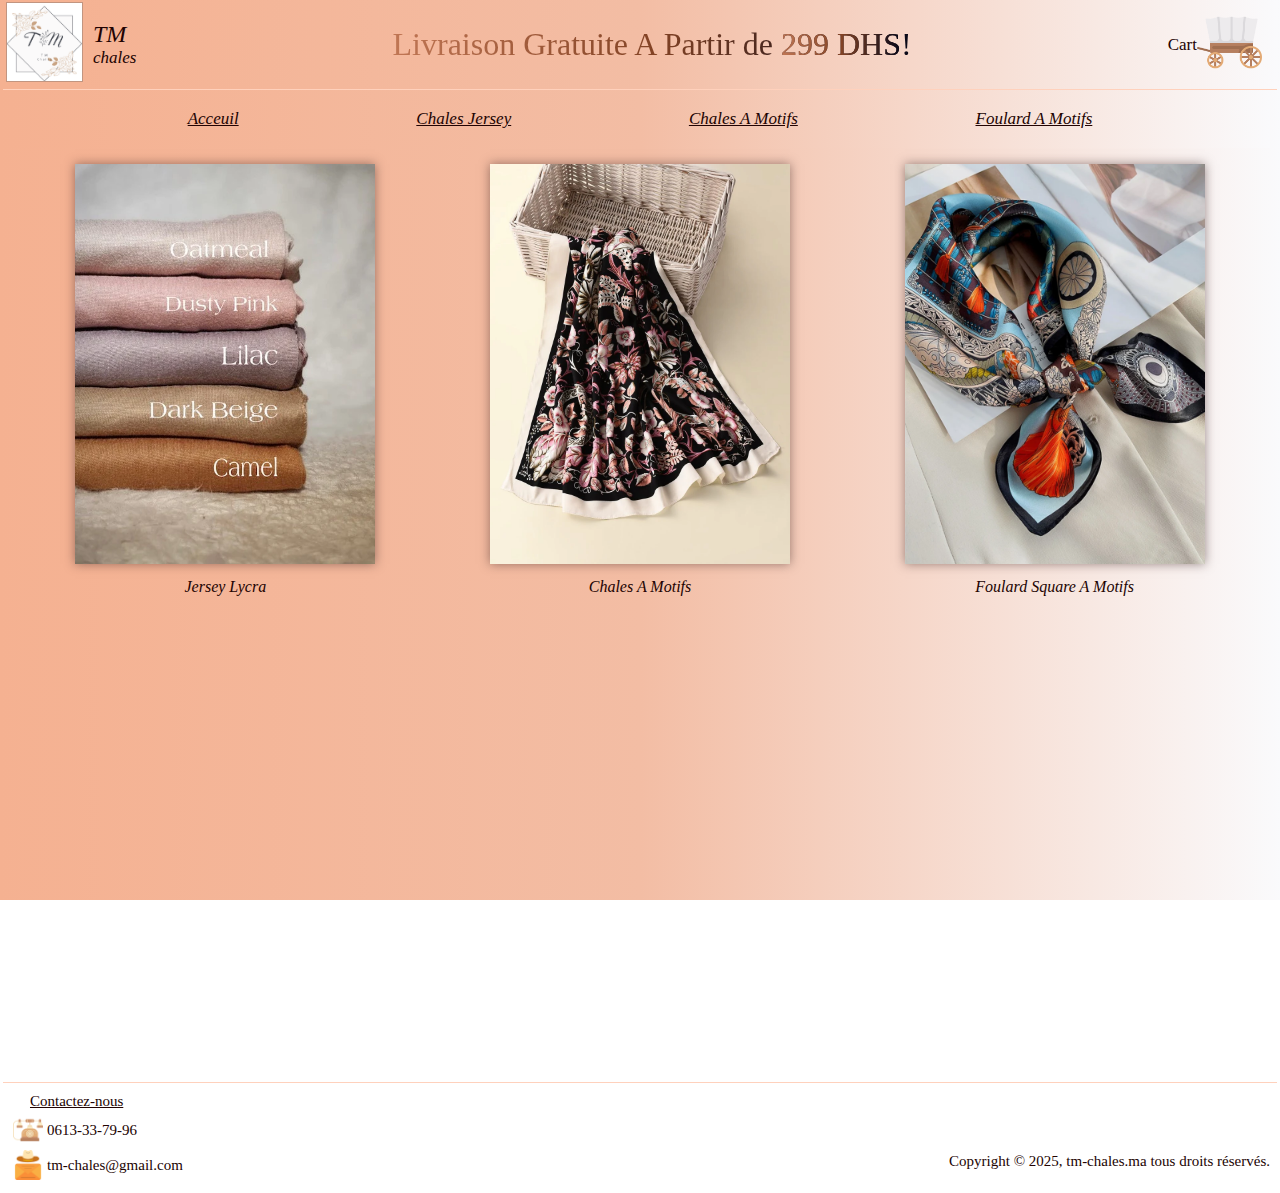
<file: index.html>
<!DOCTYPE html>
<html>

<head>
  <title>TM-Chales</title>

  <script type="module" src="scripts/index.js" defer></script>


  <!-- This code is needed for responsive design to work.
      (Responsive design = make the website look good on
      smaller screen sizes like a phone or a tablet). -->
  <meta name="viewport" content="width=device-width, initial-scale=1">

  <!-- Load a font called Roboto from Google Fonts. -->
  <link rel="preconnect" href="https://fonts.googleapis.com">
  <link rel="preconnect" href="https://fonts.gstatic.com" crossorigin>
  <link href="https://fonts.googleapis.com/css2?family=Roboto:wght@400;500;700&display=swap" rel="stylesheet">

  <!-- Here are the CSS files for this page. -->
  <link rel="stylesheet" href="shared/header.css">
  <link rel="stylesheet" href="shared/general.css">
  <link rel="stylesheet" href="styles/index.css">
  <link rel="stylesheet" href="shared/menuBar.css">
  <link rel="stylesheet" href="shared/footer.css">
</head>

<body>

  <div class="header">
    <div class="header-left-section">
      <a href="index.html" class="header-link">
        <img class="logo" src="images/logo.png">
      </a>
      <div class="welcome-banner">
        <div class="brand-name">TM </div>
        <div class="brand-name-suite">chales </div>
      </div>
    </div>

    <div class="header-middle-section">
      <!--<input class="search-bar" type="text" placeholder="Search">
      <button class="searchButton">
        <img class="searchIcon" src="images/icons/searchIcon.png">
      </button>-->
      <div class="free-delivery-banner">Livraison Gratuite A Partir de <span class="price-free-delivery">299 DHS</span>! </div>
    </div>

    <div class="header-right-section">
      <div>Cart</div>
      <a class="cart-link" href="checkout.html">
        <img class="cartIcon" src="images/icons/cartIcon.png">
        <div class="cart-quantity js-cart-quantity"></div>
      </a>
    </div>
  </div>

  <div class="menu-bar">
    <a href="index.html">Acceuil</a>
    <a href="jerseyChales.html">Chales Jersey</a>
    <a href="chalesAMotifs.html">Chales A Motifs</a>
    <a href="foulardsAMotifs.html">Foulard A Motifs</a>
  </div>

  <div class="main">
    <div class="category-grid">
      <div class="category-container">
        <a class="category-link" href="jerseyChales.html" data-category="jerseyChales"><img class="category-img" src="images/jersey/jerseyScarfs.webp"></a>
        <div class="image-title">Jersey Lycra</div>
      </div>
      <div class="category-container">
        <a class="category-link" href="chalesAMotifs.html" data-category="chalesAMotifs"><img class="category-img" src="images/printedSilk/printedSilkScarfs.webp"></a>
        <div class="image-title">Chales A Motifs</div>
      </div>
      <div class="category-container">
        <a class="category-link" href="foulardsAMotifs.html" data-category="foulardsAMotifs"><img class="category-img" src="images/silkSquare/squareScarfs.jpg"></a>
        <div class="image-title">Foulard Square A Motifs</div>
      </div>
    </div>
  </div>
  <div class="footer">
    <div class="contact">
      <div class="contact-text">Contactez-nous</div>
      <div class="contact-number">
        <img class="phone-icon" src="images/icons/phoneIcon.png">
        <div>0613-33-79-96</div>
      </div>
      <div class="contact-mail">
        <img class="mail-icon" src="images/icons/mailIcon.png">
        <div>tm-chales@gmail.com</div>
      </div>
    </div>
    <div class="copyright">
      Copyright © 2025, tm-chales.ma tous droits réservés.
    </div>
  </div>
</body>

</html>
</file>
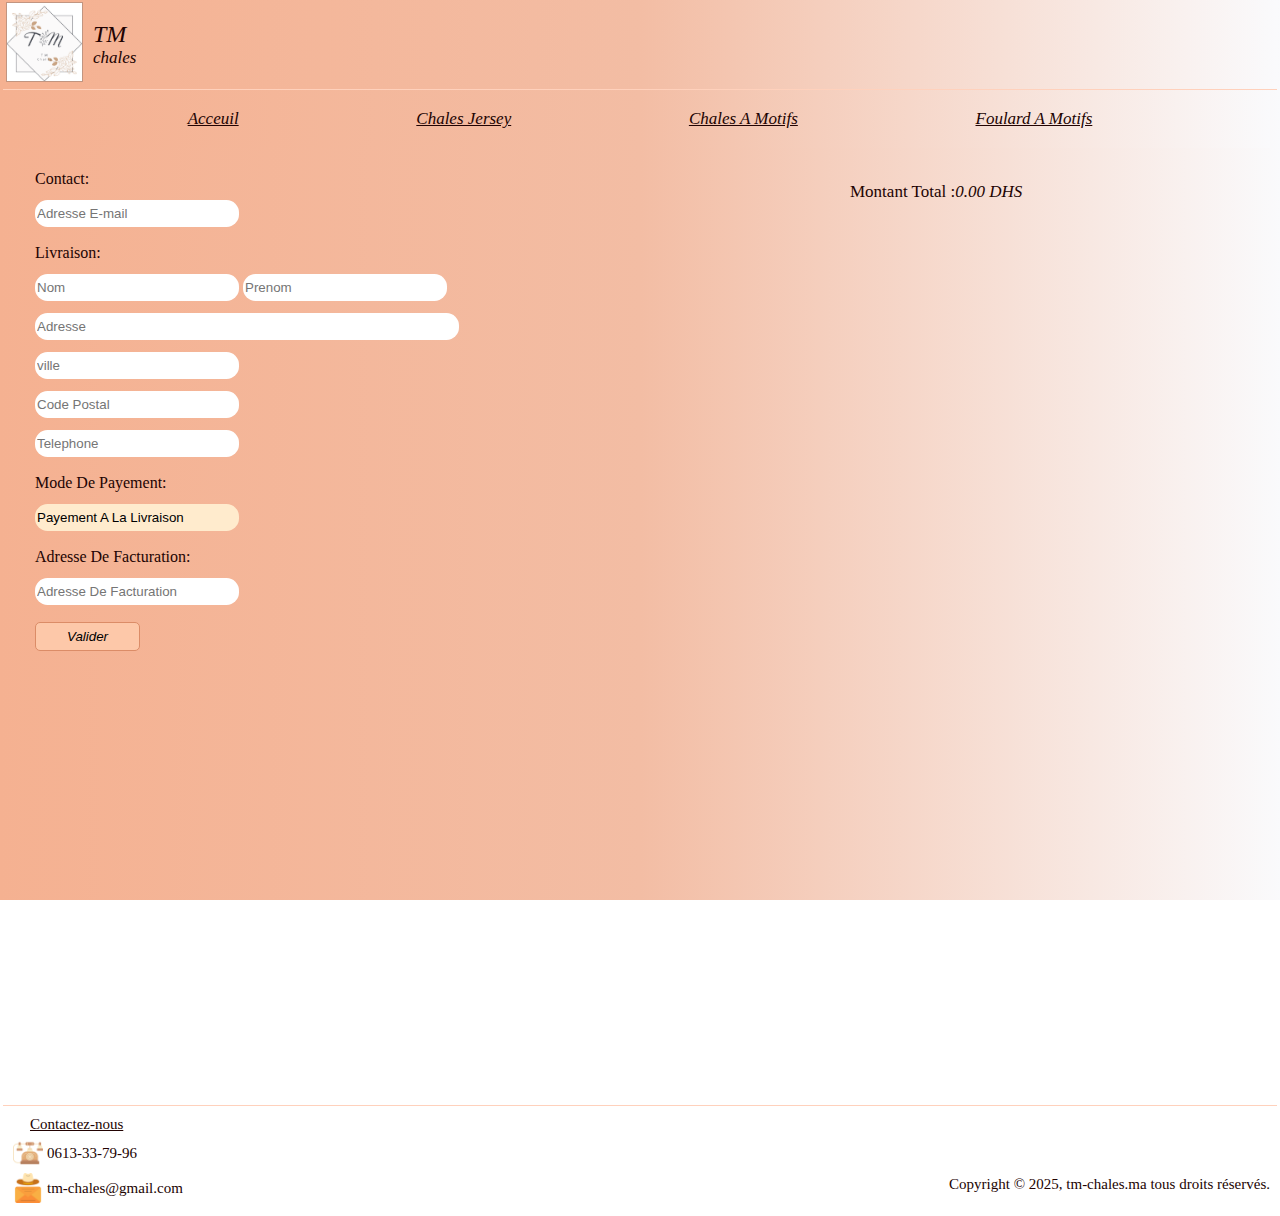
<file: billing.html>
<!DOCTYPE html>
<html>

<head>
    <title>TM-chales CheckOut</title>
 
    
    <script type="module" src="scripts/checkout/billing.js" defer></script>
    
  <!--    <script type="text/javascript"
        src="https://cdn.jsdelivr.net/npm/@emailjs/browser@4/dist/email.min.js">
    </script>
    <script type="text/javascript">
     (function(){
      emailjs.init({
        publicKey: "GOMix2LO1ZuwB4JUt",
      });
    })();
    </script>-->
   
    


    <!-- This code is needed for responsive design to work.
      (Responsive design = make the website look good on
      smaller screen sizes like a phone or a tablet). -->
    <meta name="viewport" content="width=device-width, initial-scale=1">

    <!-- Load a font called Roboto from Google Fonts. -->
    <link rel="preconnect" href="https://fonts.googleapis.com">
    <link rel="preconnect" href="https://fonts.gstatic.com" crossorigin>
    <link href="https://fonts.googleapis.com/css2?family=Roboto:wght@400;500;700&display=swap" rel="stylesheet">

    <!-- Here are the CSS files for this page. -->
    <link rel="stylesheet" href="shared/header.css">
    <link rel="stylesheet" href="shared/general.css">
    <link rel="stylesheet" href="styles/billing.css">
    <link rel="stylesheet" href="shared/menuBar.css">
    <link rel="stylesheet" href="shared/modals.css">
    <link rel="stylesheet" href="shared/footer.css">
</head>

<body>

    <div class="header">
        <div class="header-left-section">
            <a href="index.html" class="header-link">
                <img class="logo" src="images/logo.png">
            </a>
            <div class="welcome-banner">
                <div class="brand-name">TM </div>
                <div class="brand-name-suite">chales </div>
            </div>
        </div>

        <div class="header-middle-section">
           <!-- <input class="search-bar" type="text" placeholder="Search">
            <button class="searchButton">
                <img class="searchIcon" src="images/icons/searchIcon.png">
            </button>-->
        </div>

        <div class="header-right-section">
            <!--<div>Cart</div>
            <a class="cart-link header-link" href="checkout.html">
                <img class="cartIcon" src="images/icons/cartIcon.png">
                <div class="cart-quantity"></div>-->
            </a>
        </div> 
    </div>

    <div class="menu-bar">
    <a href="index.html">Acceuil</a>
    <a href="jerseyChales.html">Chales Jersey</a>
    <a href="chalesAMotifs.html">Chales A Motifs</a>
    <a href="foulardsAMotifs.html">Foulard A Motifs</a>
    </div>

    <div class="main">
       <!-- display nbr of items
        <div class="nbrOfItemsBox">
            <div class="js-cart-quantity"></div>
            <div class="items"> -Produits</div>
        </div>-->
        <div class="modal-container-hide js-modal-container">  
        </div>
        <div class="grids-container">
            <form action="order-sent.html" method="GET" class="billing-infos">
                <div class="email">
                    <label>Contact:</label>
                    <input type="email" class="email js-email" placeholder="Adresse E-mail" required> 
                </div>
                <div class="billing">
                    <label class="bTitle">Livraison:</label>
                    <div class="name">
                        <input type="text" class="f-name js-l-name" placeholder="Nom" required>  
                        <input type="text" class="l-name js-f-name" placeholder="Prenom" required> 
                    </div>
                    <input type="text" class="adress js-adress" placeholder="Adresse" required> 
                    <input type="text" class="city js-city" placeholder="ville" required> 
                    <input type="text" class="postal-code js-postal-code" placeholder="Code Postal" required> 
                    <input type="text" class="number js-number" placeholder="Telephone" required>
                     
                </div>
                <div class="payement">
                    <label>Mode De Payement:</label>
                    <input type="text" class="mode-payment" value="Payement A La Livraison" readonly> 
                </div>
                <div class="billing-adress">
                    <label>Adresse De Facturation:</label>
                    <input type="text" class="billing-adress" placeholder="Adresse De Facturation" required> 
                </div>
                <button type="submit" class="submit-button js-submit-button">Valider</button>
            </form>
            <div class="recap-cart">
                <div class="cart-items"></div>
                <div class="payment-summary">render payement</div>
            </div>
            
        </div>
    </div>
    <div class="footer">
        <div class="contact">
            <div class="contact-text">Contactez-nous</div>
            <div class="contact-number">
                <img class="phone-icon" src="images/icons/phoneIcon.png"></img>
                <div>0613-33-79-96</div>
            </div>
            <div class="contact-mail">
                <img class="mail-icon" src="images/icons/mailIcon.png"></img>
                <div>tm-chales@gmail.com</div>
            </div>
        </div>
        <div class="copyright">
            Copyright © 2025, tm-chales.ma tous droits réservés.
        </div>
    </div>
</body>

</html>
</file>
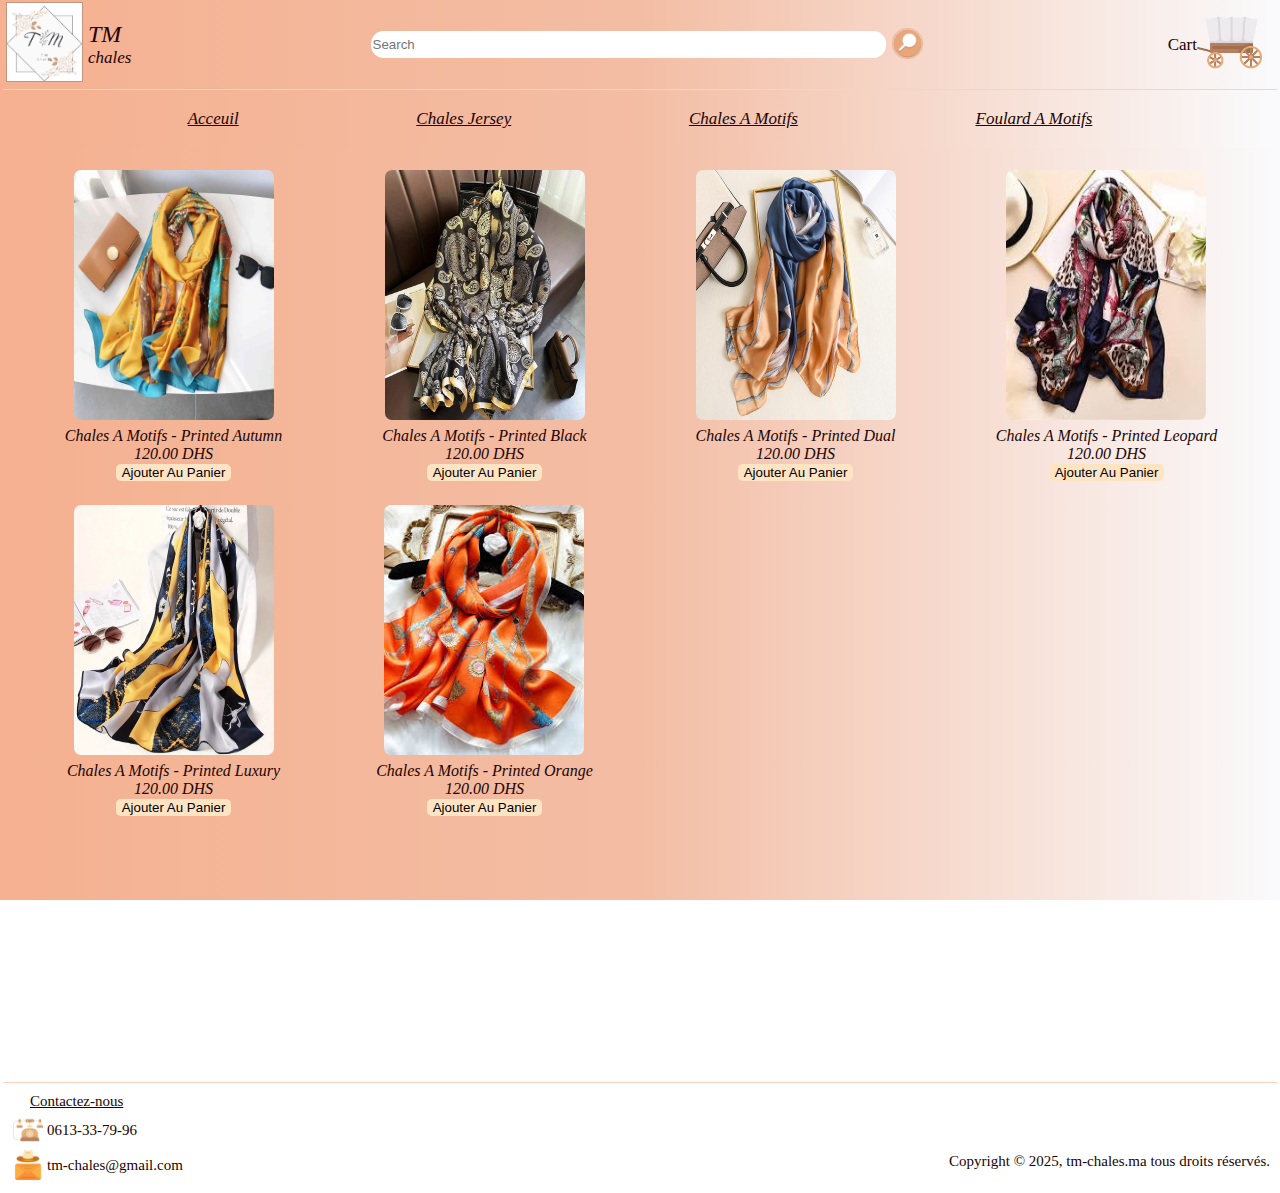
<file: chalesAMotifs.html>
<!DOCTYPE html>
<html>

<head>
    <title>Chales A Motifs</title>

    <script type="module" src="scripts/chalesAMotifs.js" defer></script>


    <!-- This code is needed for responsive design to work.
      (Responsive design = make the website look good on
      smaller screen sizes like a phone or a tablet). -->
    <meta name="viewport" content="width=device-width, initial-scale=1">

    <!-- Here are the CSS files for this page. -->
    <link rel="stylesheet" href="shared/header.css">
    <link rel="stylesheet" href="shared/general.css">
    <link rel="stylesheet" href="styles/chales.css">
    <link rel="stylesheet" href="shared/menuBar.css">
    <link rel="stylesheet" href="shared/modals.css">
    <link rel="stylesheet" href="shared/footer.css">
</head>

<body> 

    <div class="header">
        <div class="brand-name-container">
            <a href="index.html" class="header-link">
                <img class="logo" src="images/logo.png">
            </a>
            <div class="welcome-banner">
                <div class="brand-name">TM </div>
                <div class="brand-name-suite">chales </div>
            </div>
        </div>

        <div class="header-middle-section">
            <input class="search-bar" type="text" placeholder="Search">
            <button class="searchButton">
                <img class="searchIcon" src="images/icons/searchIcon.png">
            </button>
        </div>

        <div class="header-right-section">
            <div>Cart</div>
            <a class="cart-link header-link" href="checkout.html">
                <img class="cartIcon" src="images/icons/cartIcon.png">
                <div class="cart-quantity js-cart-quantity">3</div>
            </a>
        </div>
    </div>

    <div class="menu-bar">
        <a href="index.html" class="home-link">Acceuil</a>
        <a href="jerseyChales.html">Chales Jersey</a>
        <a href="chalesAMotifs.html">Chales A Motifs</a>
        <a href="foulardsAMotifs.html">Foulard A Motifs</a>
    </div>

    <div class="main">
         <div class="modal-container-hide js-modal-container">  
        </div>
        <div class="grid-container">   
        </div>
    </div>
    <div class="footer">
        <div class="contact">
            <div class="contact-text">Contactez-nous</div>
            <div class="contact-number">
                <img class="phone-icon" src="images/icons/phoneIcon.png"></img>
                <div>0613-33-79-96</div>
            </div>
            <div class="contact-mail">
                <img class="mail-icon" src="images/icons/mailIcon.png"></img>
                <div>tm-chales@gmail.com</div>
            </div>
        </div>
        <div class="copyright">
            Copyright © 2025, tm-chales.ma tous droits réservés.
        </div>
    </div>
</body>

</html>
</file>
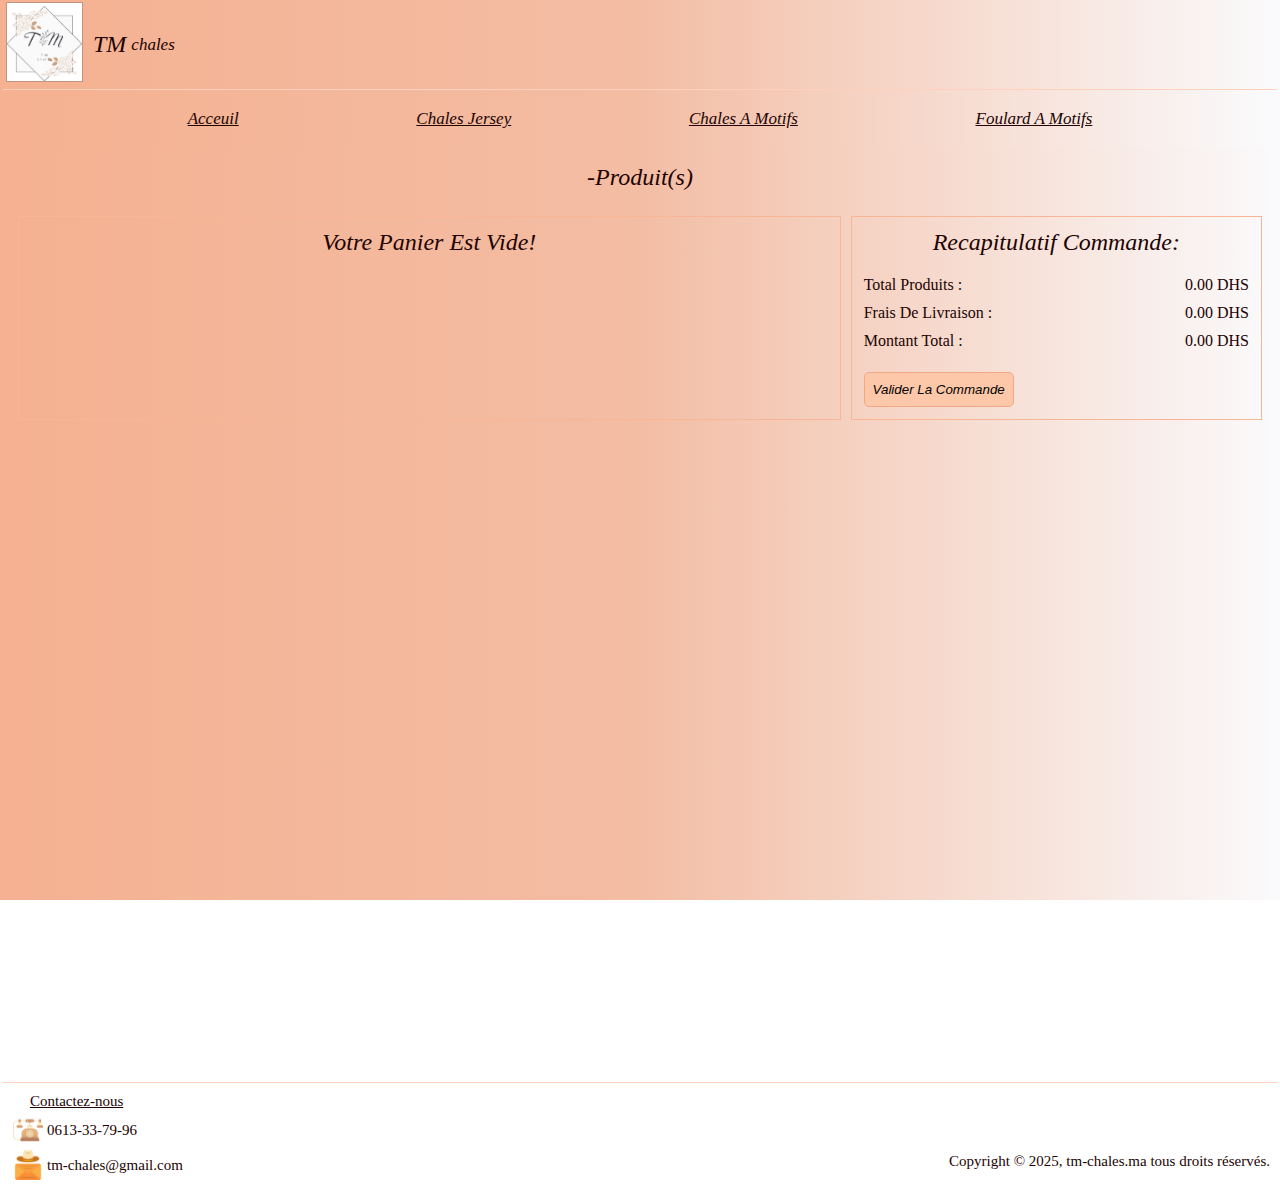
<file: checkout.html>
<!DOCTYPE html>
<html>

<head>
    <title>TM-chales CheckOut</title>


    <script type="module" src="scripts/checkout/checkout.js" defer></script>




    <!-- This code is needed for responsive design to work.
      (Responsive design = make the website look good on
      smaller screen sizes like a phone or a tablet). -->
    <meta name="viewport" content="width=device-width, initial-scale=1">

    <!-- Load a font called Roboto from Google Fonts. -->
    <link rel="preconnect" href="https://fonts.googleapis.com">
    <link rel="preconnect" href="https://fonts.gstatic.com" crossorigin>
    <link href="https://fonts.googleapis.com/css2?family=Roboto:wght@400;500;700&display=swap" rel="stylesheet">

    <!-- Here are the CSS files for this page. -->
    <link rel="stylesheet" href="shared/header.css">
    <link rel="stylesheet" href="shared/general.css">
    <link rel="stylesheet" href="shared/menuBar.css">
    <link rel="stylesheet" href="shared/modals.css">
    <link rel="stylesheet" href="styles/checkout.css">
    <link rel="stylesheet" href="shared/footer.css">
</head>

<body>

    <div class="header">
        <div class="header-left-section">
            <a href="index.html" class="header-link">
                <img class="logo" src="images/logo.png">
            </a>
            <div class="brand-name-container">
                <div class="brand-name">TM </div>
                <div class="brand-name-suite">chales </div>
            </div>
        </div>

        <div class="header-middle-section">
            <!--<input class="search-bar" type="text" placeholder="Search">
            <button class="searchButton">
                <img class="searchIcon" src="images/icons/searchIcon.png">
            </button>-->
        </div>

        <div class="header-right-section">
            <!--<div>Cart</div>
            <a class="cart-link header-link" href="checkout.html">
                <img class="cartIcon" src="images/icons/cartIcon.png">
                <div class="cart-quantity"></div>-->
            </a>
        </div>
    </div>

    <div class="menu-bar">
        <a href="index.html" class="home-link">Acceuil</a>
        <a href="jerseyChales.html">Chales Jersey</a>
        <a href="chalesAMotifs.html">Chales A Motifs</a>
        <a href="foulardsAMotifs.html">Foulard A Motifs</a>
    </div>

    <div class="main">
        <div class="nbrOfItemsBox">
            <div class="js-cart-quantity"></div>
            <div class="items"> -Produit(s)</div>
        </div>
        <div class="grids-container">
            <div class="grid-container">
            </div>
            <div class="payment-summary">
            </div>
        </div>
    </div>
    <div class="footer"> 
        <div class="contact">
            <div class="contact-text">Contactez-nous</div>
            <div class="contact-number">
                <img class="phone-icon" src="images/icons/phoneIcon.png"></img>
                <div>0613-33-79-96</div>
            </div>
            <div class="contact-mail">
                <img class="mail-icon" src="images/icons/mailIcon.png"></img>
                <div>tm-chales@gmail.com</div>
            </div>
        </div>
        <div class="copyright">
            Copyright © 2025, tm-chales.ma tous droits réservés.
        </div>
    </div>
</body>

</html>
</file>
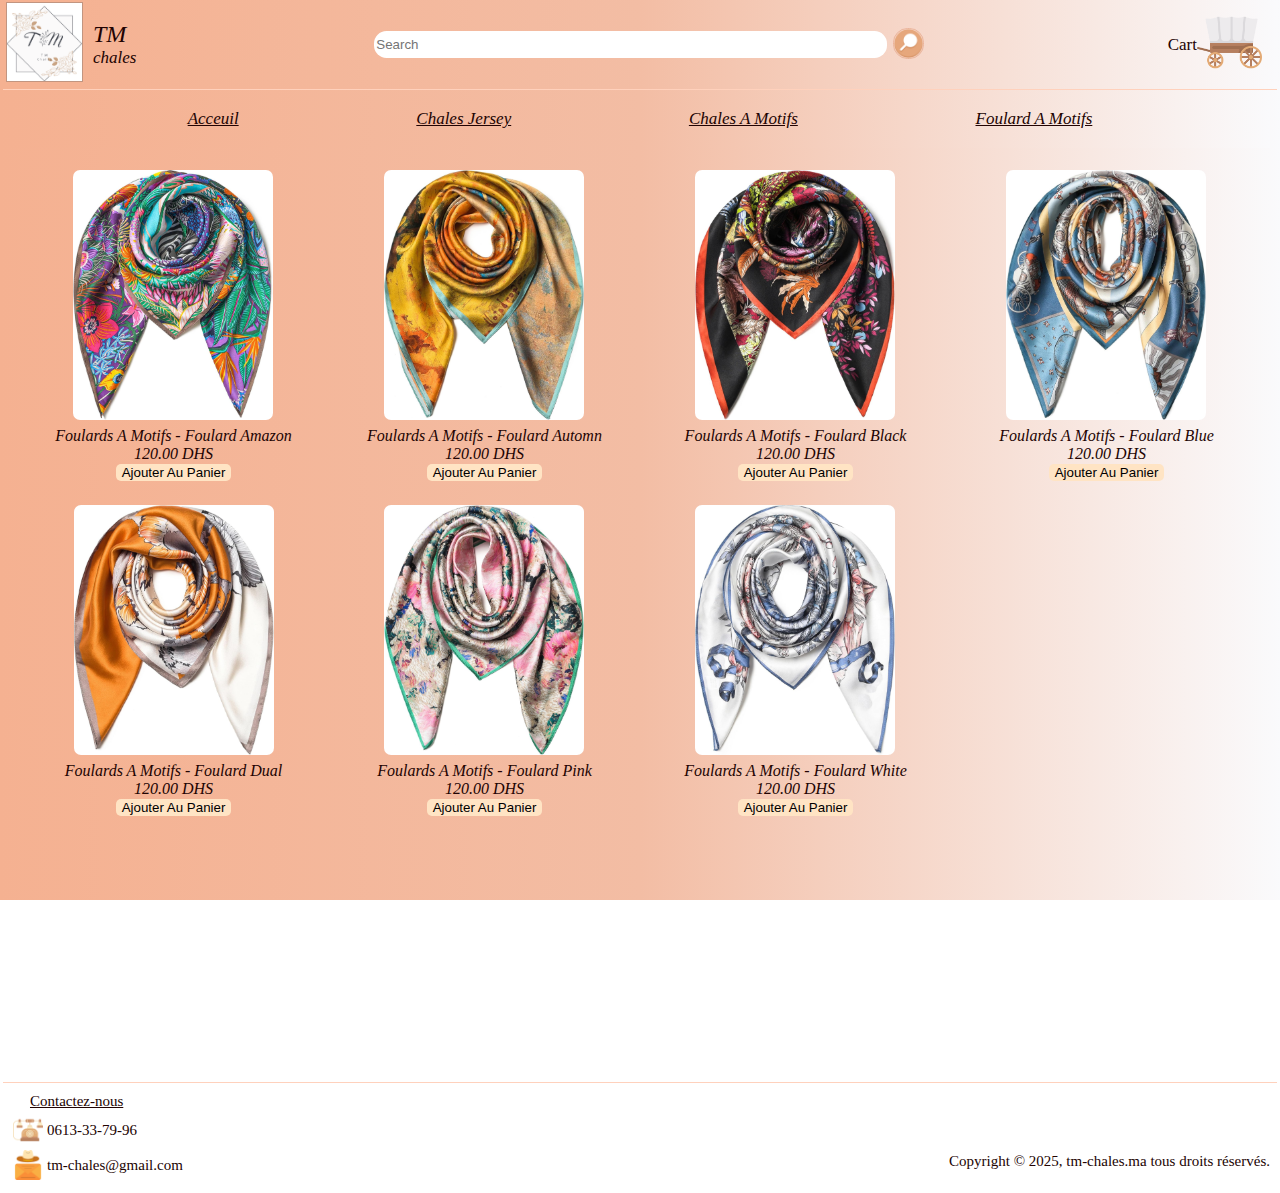
<file: foulardsAMotifs.html>
<!DOCTYPE html>
<html>

<head>
    <title>Foulards A Motifs</title>

    <script type="module" src="scripts/foulardsAMotifs.js" defer></script>


    <!-- This code is needed for responsive design to work.
      (Responsive design = make the website look good on
      smaller screen sizes like a phone or a tablet). -->
    <meta name="viewport" content="width=device-width, initial-scale=1">
 
    <!-- Load a font called Roboto from Google Fonts. -->
    <link rel="preconnect" href="https://fonts.googleapis.com">
    <link rel="preconnect" href="https://fonts.gstatic.com" crossorigin>
    <link href="https://fonts.googleapis.com/css2?family=Roboto:wght@400;500;700&display=swap" rel="stylesheet">

    <!-- Here are the CSS files for this page. -->
    <link rel="stylesheet" href="shared/header.css">
    <link rel="stylesheet" href="shared/general.css">
    <link rel="stylesheet" href="styles/chales.css">
    <link rel="stylesheet" href="shared/menuBar.css">
    <link rel="stylesheet" href="shared/modals.css">
    <link rel="stylesheet" href="shared/footer.css">
</head>

<body>

    <div class="header">
        <div class="header-left-section">
            <a href="index.html" class="header-link">
                <img class="logo" src="images/logo.png">
            </a>
            <div class="welcome-banner">
                <div class="brand-name">TM </div>
                <div class="brand-name-suite">chales </div>
            </div>
        </div>

        <div class="header-middle-section">
            <input class="search-bar" type="text" placeholder="Search">
            <button class="searchButton">
                <img class="searchIcon" src="images/icons/searchIcon.png">
            </button>
        </div>

        <div class="header-right-section">
            <div>Cart</div>
            <a class="cart-link header-link" href="checkout.html">
                <img class="cartIcon" src="images/icons/cartIcon.png">
                <div class="cart-quantity js-cart-quantity"></div>
            </a>
        </div>
    </div>

    <div class="menu-bar">
    <a href="index.html">Acceuil</a>
    <a href="jerseyChales.html">Chales Jersey</a>
    <a href="chalesAMotifs.html">Chales A Motifs</a>
    <a href="foulardsAMotifs.html">Foulard A Motifs</a>
    </div>

    <div class="main">
        <div class="modal-container-hide js-modal-container">  
        </div>
        <div class="grid-container">
        </div>
    </div>
    <div class="footer">
        <div class="contact">
            <div class="contact-text">Contactez-nous</div>
            <div class="contact-number">
                <img class="phone-icon" src="images/icons/phoneIcon.png"></img>
                <div>0613-33-79-96</div>
            </div>
            <div class="contact-mail">
                <img class="mail-icon" src="images/icons/mailIcon.png"></img>
                <div>tm-chales@gmail.com</div>
            </div>
        </div>
        <div class="copyright">
            Copyright © 2025, tm-chales.ma tous droits réservés.
        </div>
    </div>
</body>

</html>
</file>
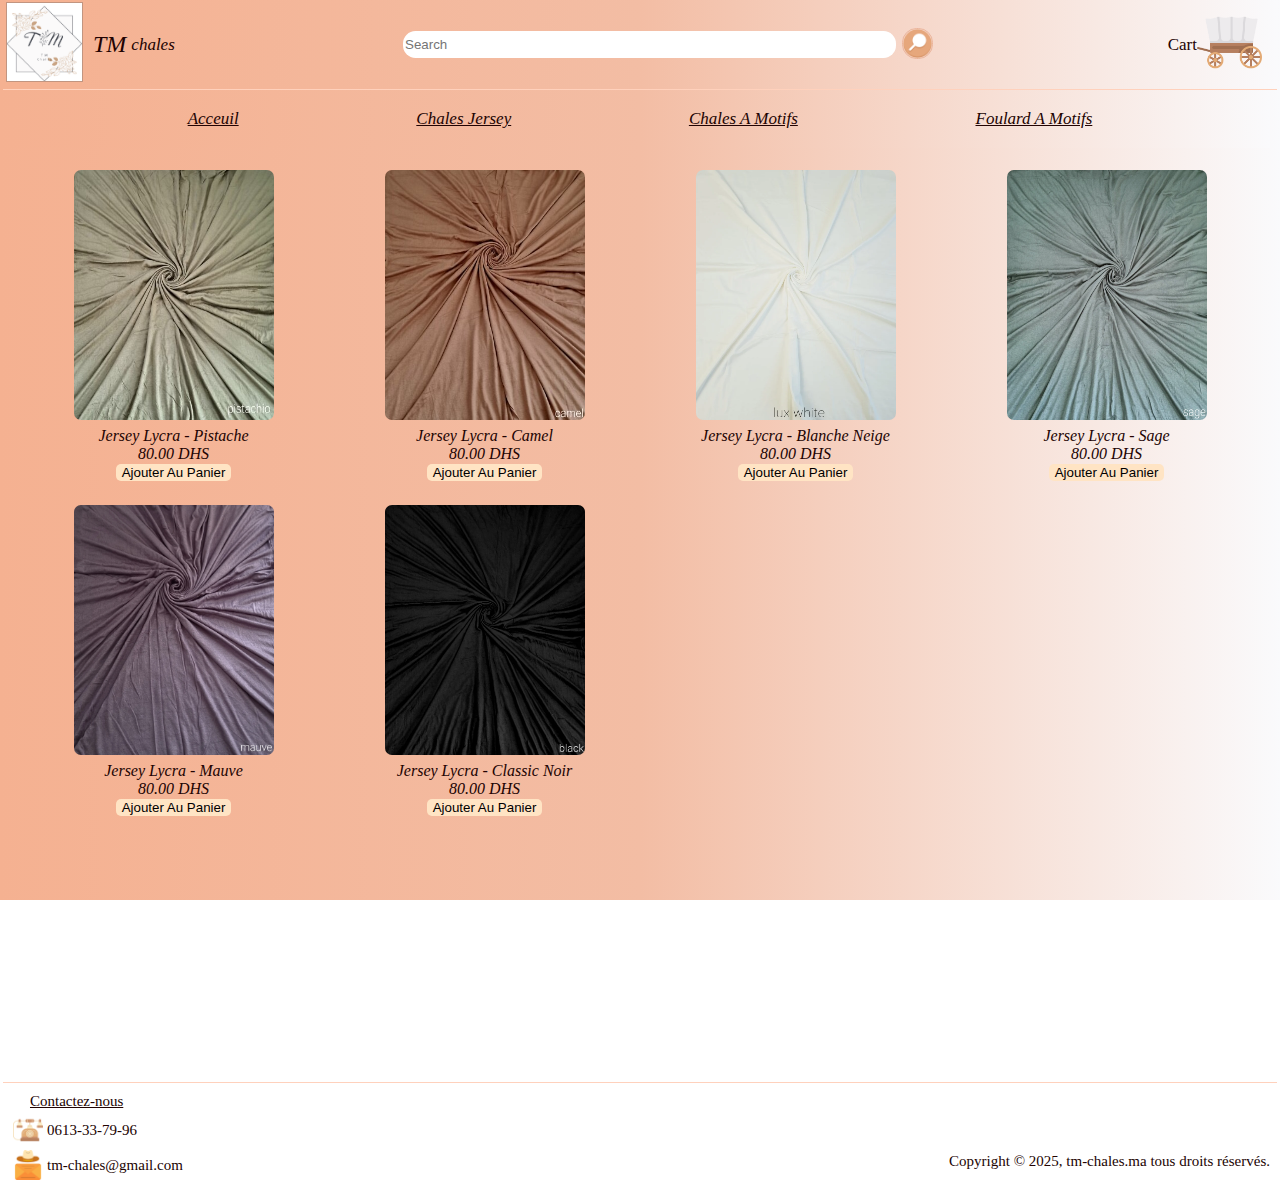
<file: jerseyChales.html>
<!DOCTYPE html>
<html>

<head>
    <title>Chales Jersey</title>

    <script type="module" src="scripts/jerseyChales.js" defer></script>


    <!-- This code is needed for responsive design to work.
      (Responsive design = make the website look good on
      smaller screen sizes like a phone or a tablet). -->
    <meta name="viewport" content="width=device-width, initial-scale=1">

    <!-- Here are the CSS files for this page. -->
    <link rel="stylesheet" href="shared/header.css">
    <link rel="stylesheet" href="shared/general.css">
    <link rel="stylesheet" href="styles/chales.css">
    <link rel="stylesheet" href="shared/menuBar.css">
    <link rel="stylesheet" href="shared/modals.css">
    <link rel="stylesheet" href="shared/footer.css">
</head>

<body> 

    <div class="header">
        <div class="header-left-section">
            <a href="index.html" class="header-link">
                <img class="logo" src="images/logo.png">
            </a>
            <div class="brand-name-container">
                <div class="brand-name">TM </div>
                <div class="brand-name-suite">chales </div>
            </div>
        </div>
 
        <div class="header-middle-section">
            <input class="search-bar" type="text" placeholder="Search">
            <button class="searchButton">
                <img class="searchIcon" src="images/icons/searchIcon.png">
            </button>
        </div>

        <div class="header-right-section">
            <div>Cart</div>
            <a class="cart-link header-link" href="checkout.html">
                <img class="cartIcon" src="images/icons/cartIcon.png">
                <div class="cart-quantity js-cart-quantity"></div>
            </a>
        </div> 
    </div>

    <div class="menu-bar">
    <a href="index.html" class="home-link">Acceuil</a>
    <a href="jerseyChales.html">Chales Jersey</a>
    <a href="chalesAMotifs.html">Chales A Motifs</a>
    <a href="foulardsAMotifs.html">Foulard A Motifs</a>
    </div>

    <div class="main">
        <div class="modal-container-hide js-modal-container">  
        </div>
        <div class="grid-container">
        </div>
    </div>
    <div class="footer">
        <div class="contact">
            <div class="contact-text">Contactez-nous</div>
            <div class="contact-number">
                <img class="phone-icon" src="images/icons/phoneIcon.png"></img>
                <div>0613-33-79-96</div>
            </div>
            <div class="contact-mail">
                <img class="mail-icon" src="images/icons/mailIcon.png"></img>
                <div>tm-chales@gmail.com</div>
            </div>
        </div>
        <div class="copyright">
            Copyright © 2025, tm-chales.ma tous droits réservés.
        </div>
    </div>
</body>

</html>
</file>
<file: shared/header.css>
.header {
    position: fixed;
    top: 0;
    left: 3px;
    right: 3px;
    height: 83px;
    display: flex;
    justify-content: space-around;
    align-items: center;
    border-bottom: solid 0.01px rgb(255, 209, 188);
    background-image: linear-gradient(to right, rgb(245, 177, 145), rgb(243, 189, 164), rgb(250, 250, 252));
    font-size: 17px;
    padding: 3px;
    overflow: hidden;
    z-index: 10;
}

.header-left-section {
    display: flex;
    column-gap: 10px;
    align-items: center;
}

.logo {
    width: 75px;
    border: solid 0.01px rgb(194, 149, 128);
}

.brand-name-container {
    display: flex;
    align-items: center;
    justify-content: center;
    gap: 5px;
}

.brand-name {
    font-size: x-large;
    font-style: italic;

}

.brand-name-suite {
    font-style: italic;
}

.cartIcon {
    width: 65px;
}

.header-middle-section {
    padding: 7px;
    flex: 1;
    display: flex;
    justify-content: center;
    align-items: center;
}

@keyframes change-price-fontsize {
    0% {
        font-size: x-large;
    }

    100% {

        font-size: 40px;
    }
}

.free-delivery-banner,
.price-free-delivery {
    background: linear-gradient(to right, rgb(192, 118, 84), rgb(131, 67, 37), rgb(8, 8, 24));
    -webkit-background-clip: text;
    /* For WebKit browsers like Chrome, Safari */
    background-clip: text;
    color: transparent;
    font-size: xx-large;
}

.price-free-delivery {
    animation: change-price-fontsize 4s linear infinite;
}

@media (max-width: 750px) {

    .free-delivery-banner {
        font-size: 100%;
    }

}

.searchIcon {
    width: 29px;
    border-radius: 14.5px;
    border: solid 1px rgb(235, 180, 155);
}

.searchButton {
    border: none;
    background: transparent;
}

.search-bar {
    height: 25px;
    border-radius: 12.5px;
    border: none;
    width: 50%;
}

.header-right-section {
    display: flex;
    justify-content: center;
    align-items: center;
    padding-right: 12px;
}

.title-cart {
    display: none;
}

.cart-link {
    position: relative;
}

.cart-quantity {
    position: absolute;
    top: 0;
    right: 35%;
    color: rgb(105, 54, 30);
    font-style: italic;
}
</file>
<file: shared/general.css>
body{
    margin: 0;
    padding: 0;
    color: rgb(34, 3, 2);
    font-family: 'Times New Roman', Times, serif;
    position: relative; 
    background-image: linear-gradient(to right, rgb(245, 177, 145),rgb(243, 189, 164), rgb(250, 250, 252)); 
    background-repeat: no-repeat; /* Prevents the image from repeating */
    background-size: cover; /* Scales the image to cover the entire background */
    background-attachment: fixed;
}

.main {
    margin: 149px 3px 3px;
    padding: 15px;
    min-height: 100vh; /* takes up full screen ; vh stands for "viewport height," and 100vh represents 100% */
}

 a:link, a:visited { 
    color: rgb(34, 3, 2);
 }
</file>
<file: styles/index.css>
.category-grid {
    display: flex;
    justify-content: space-around;
    align-items: center;
}

@media (max-width: 750px) {
    
    .category-grid {
        flex-direction: column;
        /* When the page is at 750px or less switch to flex colunbs */
        gap: 12px;
    }

    .brand-name-container {

        display: none;

     }
}

.category-container {
    display: flex;
    flex-direction: column;
    justify-content: center;
    align-items: center;
    gap: 10px;
    width: 100%;
    height: 100%;
    max-width: 300px;
}

.category-img {
    width: 100%;
    height: 400px;
    /* 0 for horizontal and vertical offsets, the shadow spreads evenly all around the element. */
    box-shadow: 0 0 10px rgba(56, 33, 33, 0.5);
    object-fit: cover;
}

.image-title {
  font-weight: 500;
  font-style: italic;
}
</file>
<file: shared/menuBar.css>
.menu-bar {
    position: fixed;
    top: 90px;
    right: 10px;
    left: 10px;
    height: 58px;
    color: rgb(250, 229, 215);
    display: flex;
    justify-content: space-evenly;
    align-items: center;
    background-image: linear-gradient(to right, rgb(245, 177, 145),rgb(243, 189, 164), rgb(250, 250, 252));
    font-style: italic;
    font-size: 17px;
    z-index: 10;
}

@media (max-width: 750px) {

    .home-link {
        display: none;
    }

    .menu-bar {
        font-size: 14px;
    }
}
</file>
<file: shared/footer.css>
.footer {
    margin: 3px;
    border-top: solid 0.01px rgb(255, 209, 188);
    display: flex;
    justify-content: space-between;
    align-items: end;
    font-size: 15px;
}

.contact {
    display: flex;
    flex-direction: column;
    row-gap: 5px;
    padding: 10px;
}

.contact-text {
    padding-left: 10%;
    text-decoration: solid;
    text-decoration: underline;
}

.copyright {
    padding-right: 7px;
    padding-bottom: 20px;
}

.contact-number,
.contact-mail {
    display: flex;
    align-items: center;
    column-gap: 4px;
}

.phone-icon,
.mail-icon {
    width: 30px;    
}
</file>
<file: styles/billing.css>
.main {
    padding: 32px;
    padding-top: 21px;
}

.grids-container {
    display: grid;
    grid-template-columns: 2fr 1fr;
    gap: 25px;
}

.billing-infos {
    display: flex;
    flex-direction: column;
    gap: 17px;
} 

.billing,
.payement,
.email,
.payement,
.billing-adress {
    display: flex;
    flex-direction: column;
    gap: 12px;
}

input {
    width: 200px;
    height: 25px;
    border-radius: 12.5px;
    border: none;
}

.adress {
    width: 420px;
}

.email-input {
    width: 250px;
}

.mode-payment{
    background-color: blanchedalmond;
}

.submit-button {
    width: 105px;
    height: 29px;
    border-radius: 5px;
    /*border: none;
    */
    border: 1px solid rgb(219, 140, 103);
    background-color: rgb(253, 200, 169);
    cursor: pointer;
    font-style: italic;
}

.recap-cart {
    display: flex;
    flex-direction: column;
    justify-content: start;
    gap: 12px;
}

@media (max-width: 750px) {

    .recap-cart {
       display: none;
        /* this says when the page is at 750px or less show only 2 products pr row */
    }

    .submitted{
        flex-direction: column;
        gap: 20px;
    }

}

.cart-items {
    display: flex;
    column-gap: 10px;
}

.product-image {
    width: 70px;
    height: 100px;
    border-radius: 10px;
    border: solid 0.01px rgb(209, 158, 135);
    cursor: pointer;
}

.payment-summary {
    display: flex;
    font-size: 17px;
}

.total-cart {
    font-style: italic;
}

.submitted {
    display: flex;
    align-items: center;
    justify-self: center;
    width: 300px;
    color: rgb(219, 140, 103);
    font-size: xx-large;
}

.submitted-image {
    height: 250px;
}

.submitted-text{
text-wrap: nowrap;
}
</file>
<file: shared/modals.css>
.product-container{
    position: relative;
    pointer-events: auto;
}
.modal-container-hide {
    display: none;
    border: 1px solid rgb(221, 145, 145);
    pointer-events: none;
}

.modal-container-show {
    display: flex;
    position: absolute;
    top: 0;
    left: 25%;
    max-width: 800px;
    pointer-events: none;
    z-index: 5;
}

.modal-container-show img {
    width: 400px;
    height: 400px;
}

.modal {
    display: flex;
    justify-content: center;
    align-items: center;
    gap: 12px;
    background-color: antiquewhite;
    padding: 12px;
    pointer-events: none;
}

.modal-infos {
    display: flex;
    flex-direction: column;
    gap: 12px;
}

.close-modal {
    position: absolute;
    top: 10px;
    right: 10px;
    background-color: transparent;
    border: none;
    cursor: pointer;
    pointer-events: auto;
}
</file>
<file: styles/chales.css>
.product-image {
    width: 200px;
    height: 250px;
    border-radius: 10px;
    padding: 3px;
    cursor: pointer;
    transition: transform 0.3s ease;
}

.product-image:hover {
    transform: scale(1.04);
    /* Enlarges the image on hover */
}

.product-infos {
    font-style: italic;
}

.grid-container {
    display: grid;
    grid-template-columns: 1fr 1fr 1fr 1fr;
    justify-items: center;
    row-gap: 15px;
    text-align: center;
}

@media (max-width: 549px) {

    .grid-container {
        grid-template-columns: 1fr;
    }

    @media (max-width: 750px) {

        .brand-name-container {
            display: none;
        }
    }
}

@media (min-width: 550px) and (max-width: 750px) {

    .grid-container {
        grid-template-columns: 1fr 1fr;
        /* this says when the page is at 750px or less show only 2 products pr row */
    }

    @media (max-width: 750px) {

        .brand-name-container {
            display: none;
        }
    }

}

@media (min-width: 751px) and (max-width: 999px) {

    .grid-container {
        grid-template-columns: 1fr 1fr 1fr;
    }
}

@media (min-width: 1000px) {

    .grid-container {
        grid-template-columns: 1fr 1fr 1fr 1fr;
        /* this says when the page is at 1000 px or more show 4 products pr row */
    }
}

.product-container {
    padding: 3px;
}

.add-to-cart-btn {
    border-radius: 5px;
    border: none;
    background-color: bisque;
    cursor: pointer;
}
</file>
<file: styles/checkout.css>
.nbrOfItemsBox {
    display: flex;
    justify-content: center;
    margin-bottom: 25px;
    font-size: x-large;
    font-style: italic;
}

.grids-container {
    display: grid;
    grid-template-columns: 2fr 1fr;
    column-gap: 10px;
}

@media (max-width: 750px) {

    .grids-container {
        grid-template-columns: 1fr;
        /* this says when the page is at 750px or less show only 2 products pr row */
    }

}

.grid-container,
.payment-summary {
    padding: 12px;
    border: solid 0.01px rgb(248, 182, 151);
}

.product-container {
    display: flex;
    column-gap: 25px;
    align-items: center;
    justify-content: center;
}

.Product-infos {
    flex: 1;
}   

.product-image {
    width: 140px;
    height: 170px;
    border-radius: 10px;
    padding: 3px;
    cursor: pointer;
}

.empty-bascket-text {
    font-size: x-large;
    font-style: italic;
}

.payment-summary {
    display: flex;
    flex-direction: column;
    row-gap: 10px;
    text-align: center;
}

.payment-summary-title {
    font-style: italic;
    font-size: x-large;
    margin-bottom: 10px;
}

.total-products,
.shipping-total,
.total-amount {
    display: flex;
    justify-content: space-between;
}

.place-order-button,
.remove-item {
    margin-top: 12px;
    width: 150px;
    height: 35px;
    text-wrap: nowrap;
    border-radius: 5px;
    border: 1px solid rgb(240, 168, 135);
    background-color: rgb(253, 200, 169);
    cursor: pointer;
    font-style: italic;
}
</file>
